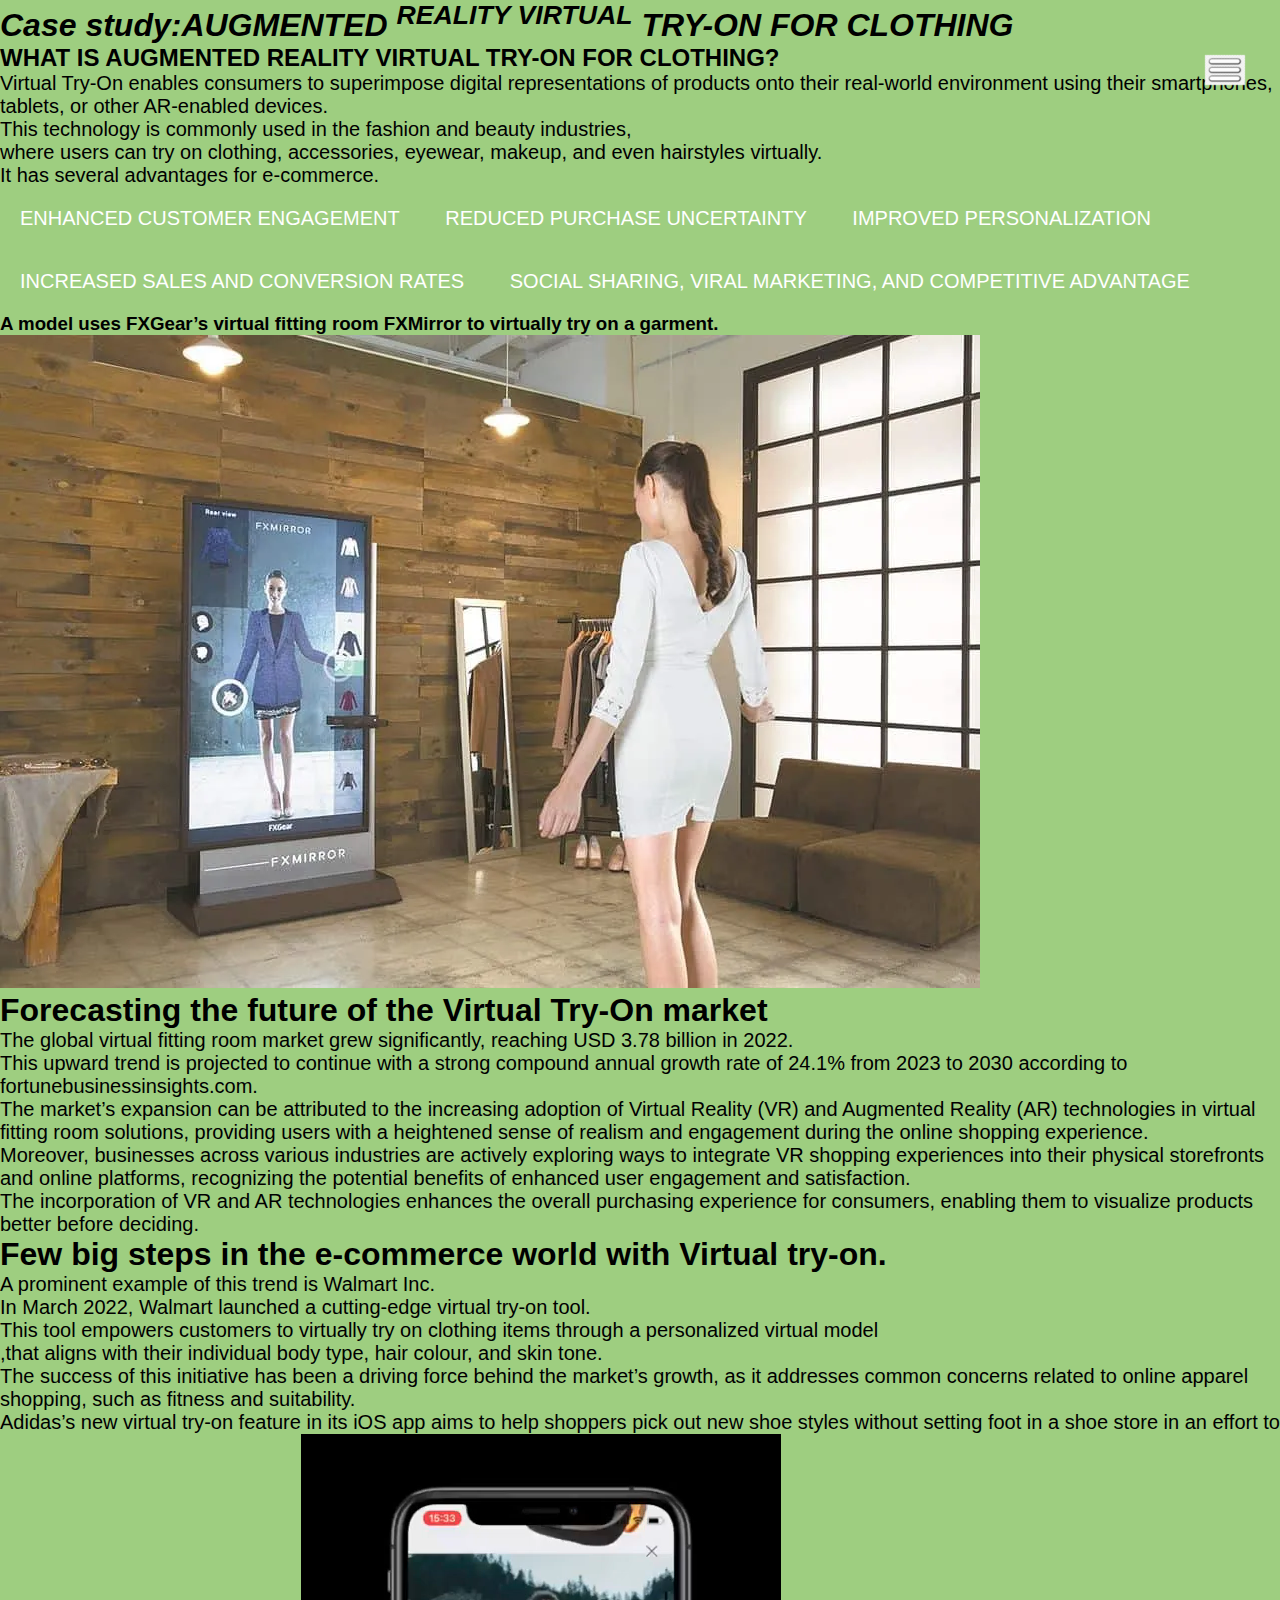
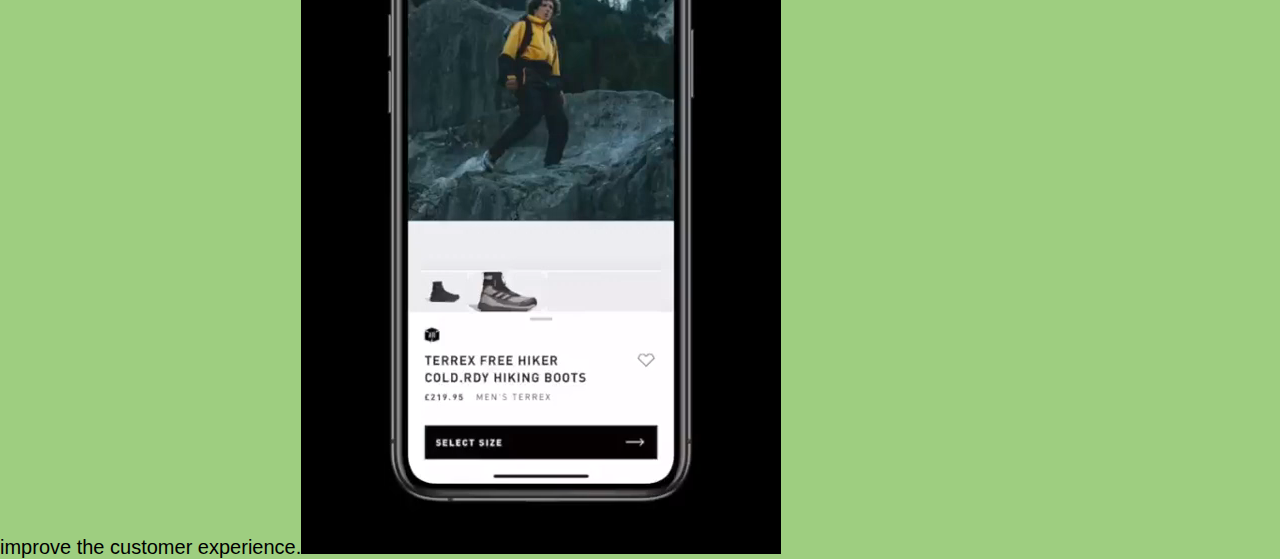
<file: feature.html>
<!DOCTYPE html>
<html>
<head>
<title>AUGMENTED REALITY VIRTUAL TRY-ON FOR CLOTHING</title>
<link rel="icon" type="image/webp" href="fav.webp">
<link rel="stylesheet" href="styles.css">
<meta name="viewport" content="withdth=devices-width, initial-scale=1">

</head>
<body style="background-color:rgb(158,206,128)">

<h1><i>Case study:AUGMENTED <sup>REALITY VIRTUAL</sup> TRY-ON FOR CLOTHING</i></h1>
<h2><strong>WHAT IS AUGMENTED REALITY VIRTUAL TRY-ON FOR CLOTHING?</strong></h2>
<po style="font-size:20px;">Virtual Try-On enables consumers to superimpose digital representations of products onto their real-world environment using their smartphones,<br>
 tablets, or other AR-enabled devices.<br> 
This technology is commonly used in the fashion and beauty industries,<br> where users can try on clothing, accessories, eyewear, makeup, and even hairstyles virtually.<br> 
It has several advantages for e-commerce.</po>
<ol style="font-size:20px;">
<li>Enhanced customer engagement</li>
<li>Reduced purchase uncertainty</li>
<li>Improved personalization</li>
<li>Increased sales and conversion rates</li>
<li>Social sharing, viral marketing, and Competitive advantage</li>
</ol>
<h3>A model uses FXGear’s virtual fitting room FXMirror to virtually try on a garment.</h3>
<img src="f1.webp" hieght:40%,width:40%;>
<h1>Forecasting the future of the Virtual Try-On market</h1>
<p style="font-size:20px;">The global virtual fitting room market grew significantly, reaching USD 3.78 billion in 2022.<br> This upward trend is projected to continue with a strong compound annual growth rate of 24.1% from 2023 to 2030 according to fortunebusinessinsights.com.<br>The market’s expansion can be attributed to the increasing adoption of Virtual Reality (VR) and Augmented Reality (AR) technologies in virtual fitting room solutions, providing users with a heightened sense of realism and engagement during the online shopping experience.<br>

Moreover, businesses across various industries are actively exploring ways to integrate VR shopping experiences into their physical storefronts and online platforms, recognizing the potential benefits of enhanced user engagement and satisfaction.<br> The incorporation of VR and AR technologies enhances the overall purchasing experience for consumers, enabling them to visualize products better before deciding.</p>
<h1>Few big steps in the e-commerce world with Virtual try-on.</h1>
<p style="font-size:20px;">A prominent example of this trend is Walmart Inc.<br> In March 2022, Walmart launched a cutting-edge virtual try-on tool.<br>This tool empowers customers to virtually try on clothing items through a personalized virtual model<br>,that aligns with their individual body type, hair colour, and skin tone.<br>The success of this initiative has been a driving force behind the market’s growth, as it addresses common concerns related to online apparel shopping, such as fitness and suitability.<br>

Adidas’s new virtual try-on feature in its iOS app aims to help shoppers pick out new shoe styles without setting foot in a shoe store in an effort to improve the customer experience.<video autoplay loop muted class"bck-video"> 
<source src="ff2.mp4">
</video></p>

<div id="sideNav">
<nav>
<ul>
<li><a href="file:///C:/Users/DELL/Desktop/augmented%20reality%20virtual%20try-on%20for%20clothing/maincodeza.html"><img src="home.png">HOME</a></li>
<li><a href="file:///C:/Users/DELL/Desktop/augmented%20reality%20virtual%20try-on%20for%20clothing/feature.html"><img src="featured.png">FEATURES</a></li>
<li><a href="#"><img src="settings.png">SERVICES</a></li>
<li><a href="file:///C:/Users/DELL/Desktop/augmented%20reality%20virtual%20try-on%20for%20clothing/feedback.html?full-name=&comments=#"><img src="rate.png">FEEDBACK</a></li>
<li><a href="https://search.yahoo.com/search?fr=mcafee&type=E210US91105G0&p=301+Griffiths+Mxenge+Highway%2C+Umlazi%2C+Durban%2C+4066%2C+South+Africa&guccounter=1"><img src="keep.png">MEET US</a></li>
</ul>
</nav>
</div>

<div id="menuBtn">
<img src="nav.jpeg" id="menu">
</div> 
</section>

<script>
var menuBtn=document.getElementById("menuBtn")
var sideNav=document.getElementById("sideNav")
var menu=document.getElementById("menu")

menuBtn.onclick=function(){
if(sideNav.style.right=="-250px"){
   sideNav.style.right="0";
   menu.src="close.jpeg";
}
else{
  sideNav.style.right="-250px"; 
  menu.src="nav.jpeg";
}

}
</script>
 


</body>
</html>
</file>
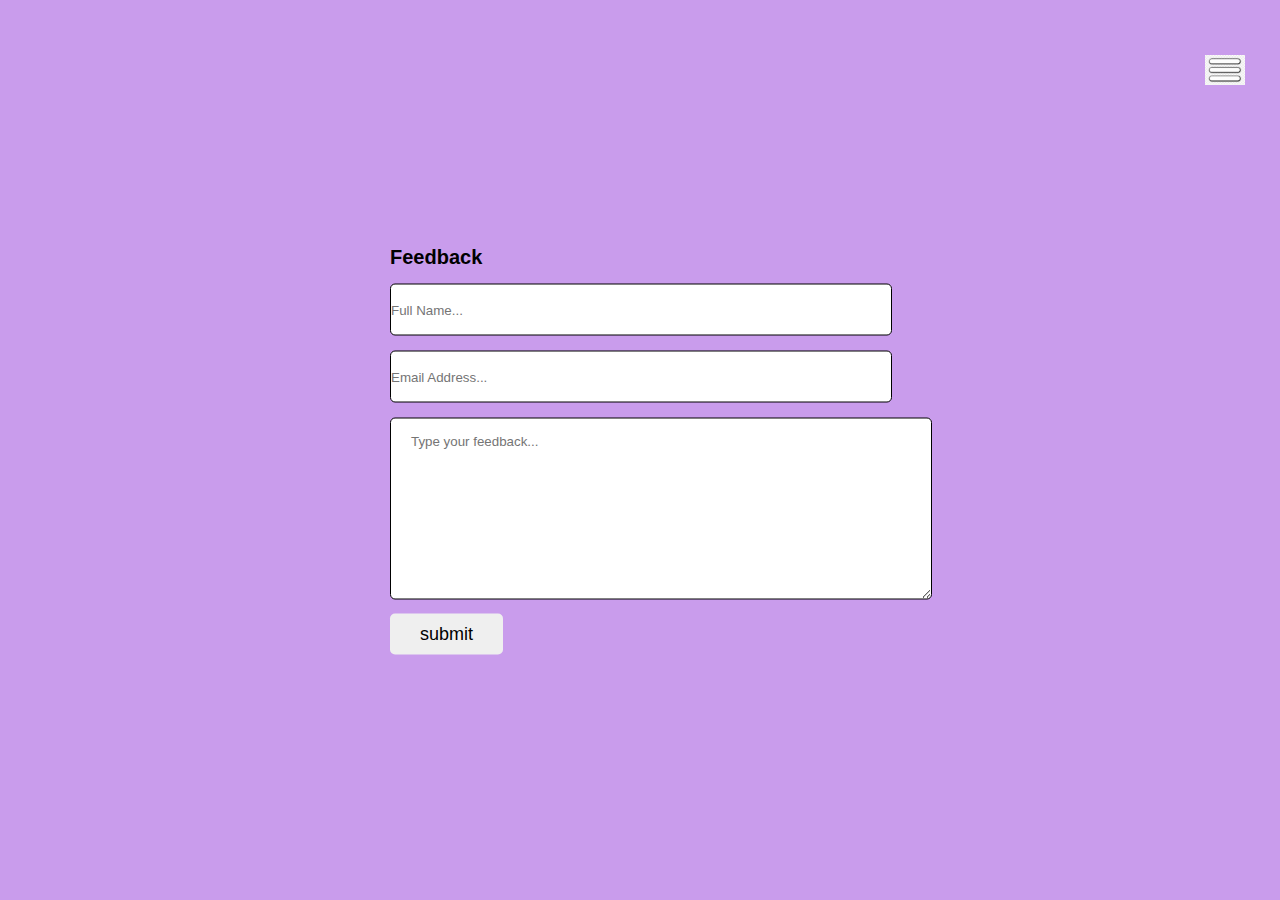
<file: feedback.html>
<!DOCTYPE html>
<html>
<head>
<title>Comment</title>
<link rel="stylesheet" href="styles.css">
<link rel="icon" type="image/webp" href="fav.webp">
<meta name="viewport" content="withdth=devices-width, initial-scale=1">

</head>
<body style="background-color:rgb(201,156,236);">

<div class="comment-box">
 <h2>Feedback</h2>
<form action="#">
   <input type="text=" name="full-name" placeholder="Full Name...">
   <input type=" name="email" placeholder="Email Address...">
   <textarea name="comments" placeholder="Type your feedback..."></textarea>
<button type="submit"><span></span>submit</button>
</form>
</div>

<div id="sideNav">
<nav>
<ul>
<li><a href="file:///C:/Users/DELL/Desktop/augmented%20reality%20virtual%20try-on%20for%20clothing/maincodeza.html"><img src="home.png">HOME</a></li>
<li><a href="file:///C:/Users/DELL/Desktop/augmented%20reality%20virtual%20try-on%20for%20clothing/feature.html"><img src="featured.png">FEATURES</a></li>
<li><a href="#"><img src="settings.png">SERVICES</a></li>
<li><a href="file:///C:/Users/DELL/Desktop/augmented%20reality%20virtual%20try-on%20for%20clothing/feedback.html?full-name=&comments=#"><img src="rate.png">FEEDBACK</a></li>
<li><a href="https://search.yahoo.com/search?fr=mcafee&type=E210US91105G0&p=301+Griffiths+Mxenge+Highway%2C+Umlazi%2C+Durban%2C+4066%2C+South+Africa&guccounter=1"><img src="keep.png">MEET US</a></li>
</ul>
</nav>
</div>

<div id="menuBtn">
<img src="nav.jpeg" id="menu">
</div> 
</section>

<script>
var menuBtn=document.getElementById("menuBtn")
var sideNav=document.getElementById("sideNav")
var menu=document.getElementById("menu")

menuBtn.onclick=function(){
if(sideNav.style.right=="-250px"){
   sideNav.style.right="0";
   menu.src="close.jpeg";
}
else{
  sideNav.style.right="-250px"; 
  menu.src="nav.jpeg";
}

}
</script>
 

</body>
</html>
</file>
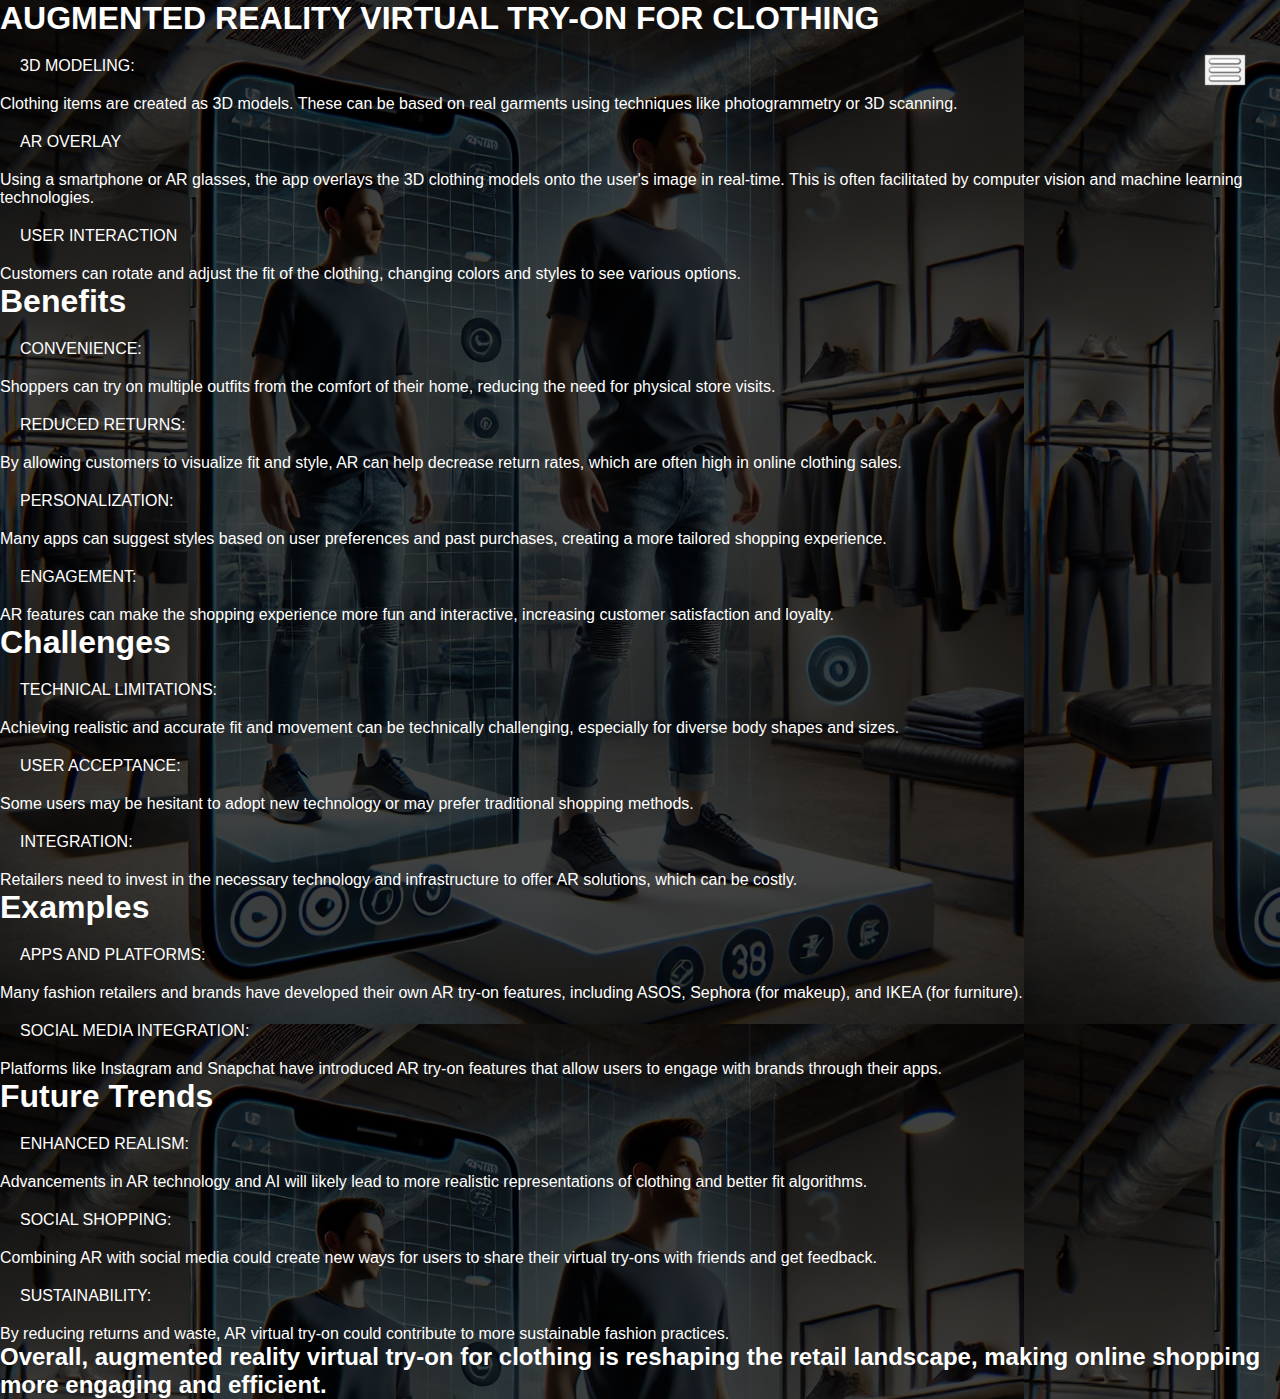
<file: information.html>
<!DOCTYPE html>
<html>
<head>
<title>FEATURE FOR AUGMENTED REALITY VIRTUAL TRY-ON FOR CLOTHING</title>
<link rel="icon" type="image/webp" href="fav.webp">
<link rel="stylesheet" href="styles.css">
<meta name="viewport" content="withdth=devices-width, initial-scale=1">

</head>
<body style="background-image:linear-gradient(rgba(0,0,0,0.75),rgba(0,0,0,0.75)),url('infoback.webp');color:#fff;";
>
<h1>AUGMENTED REALITY VIRTUAL TRY-ON FOR CLOTHING</h1>
<ol>
  <li>3D Modeling:</li>
  <p> Clothing items are created as 3D models. These can be based on real garments using techniques like photogrammetry or 3D scanning.</p>
 
 <li>AR OVERLAY</li>
  <p>Using a smartphone or AR glasses, the app overlays the 3D clothing models onto the user's image in real-time. This is often facilitated by computer vision and machine learning technologies.
</p>

  <li>USER Interaction</li>
  <p>Customers can rotate and adjust the fit of the clothing, changing colors and styles to see various options.</p>

</ol> 
 
<h1>Benefits</h1>
 
<ul>
  <li>Convenience:</li>
  <p>Shoppers can try on multiple outfits from the comfort of their home, reducing the need for physical store visits.</p>
  <li>Reduced Returns:</li>
  <p>By allowing customers to visualize fit and style, AR can help decrease return rates, which are often high in online clothing sales.</p>
 <li>Personalization:</li>
 <p>Many apps can suggest styles based on user preferences and past purchases, creating a more tailored shopping experience.</p>
 <li>Engagement:</li>
 <p>AR features can make the shopping experience more fun and interactive, increasing customer satisfaction and loyalty.</p>
</ul>  

<h1>Challenges</h1>
<ul>
  <li>Technical Limitations:</li>
  <p>Achieving realistic and accurate fit and movement can be technically challenging, especially for diverse body shapes and sizes.</p>
 <li>User Acceptance:</li>
 <p>Some users may be hesitant to adopt new technology or may prefer traditional shopping methods.</p>
<li>Integration:</li>
 <p>Retailers need to invest in the necessary technology and infrastructure to offer AR solutions, which can be costly.</p>
</ul>

<h1>Examples</h1>
<ul>
 <li>Apps and Platforms:</li>
 <p>Many fashion retailers and brands have developed their own AR try-on features, including ASOS, Sephora (for makeup), and IKEA (for furniture).</p>
<li>Social Media Integration:</li>
 <p>Platforms like Instagram and Snapchat have introduced AR try-on features that allow users to engage with brands through their apps.</p>
</ul>

<h1>Future Trends</h1>
<ul>
 <li>Enhanced Realism:</li>
 <p>Advancements in AR technology and AI will likely lead to more realistic representations of clothing and better fit algorithms.</p>
 <li>Social Shopping:</li>
 <p>Combining AR with social media could create new ways for users to share their virtual try-ons with friends and get feedback.</p>
<li>Sustainability:</li>
 <p>By reducing returns and waste, AR virtual try-on could contribute to more sustainable fashion practices.</p>
</ul>
<h2>Overall, augmented reality virtual try-on for clothing is reshaping the retail landscape, making online shopping more engaging and efficient.</h2>
<div id="sideNav">
<nav>
<ul>
<li><a href="file:///C:/Users/DELL/Desktop/augmented%20reality%20virtual%20try-on%20for%20clothing/maincodeza.html"><img src="home.png">HOME</a></li>
<li><a href="file:///C:/Users/DELL/Desktop/augmented%20reality%20virtual%20try-on%20for%20clothing/feature.html"><img src="featured.png">FEATURES</a></li>
<li><a href="#"><img src="settings.png">SERVICES</a></li>
<li><a href="file:///C:/Users/DELL/Desktop/augmented%20reality%20virtual%20try-on%20for%20clothing/feedback.html?full-name=&comments=#"><img src="rate.png">FEEDBACK</a></li>
<li><a href="https://search.yahoo.com/search?fr=mcafee&type=E210US91105G0&p=301+Griffiths+Mxenge+Highway%2C+Umlazi%2C+Durban%2C+4066%2C+South+Africa&guccounter=1"><img src="keep.png">MEET US</a></li>
</ul>
</nav>
</div>

<div id="menuBtn">
<img src="nav.jpeg" id="menu">
</div> 
</section>

<script>
var menuBtn=document.getElementById("menuBtn")
var sideNav=document.getElementById("sideNav")
var menu=document.getElementById("menu")

menuBtn.onclick=function(){
if(sideNav.style.right=="-250px"){
   sideNav.style.right="0";
   menu.src="close.jpeg";
}
else{
  sideNav.style.right="-250px"; 
  menu.src="nav.jpeg";
}
}
</script>
 
</body>
</html>
</file>
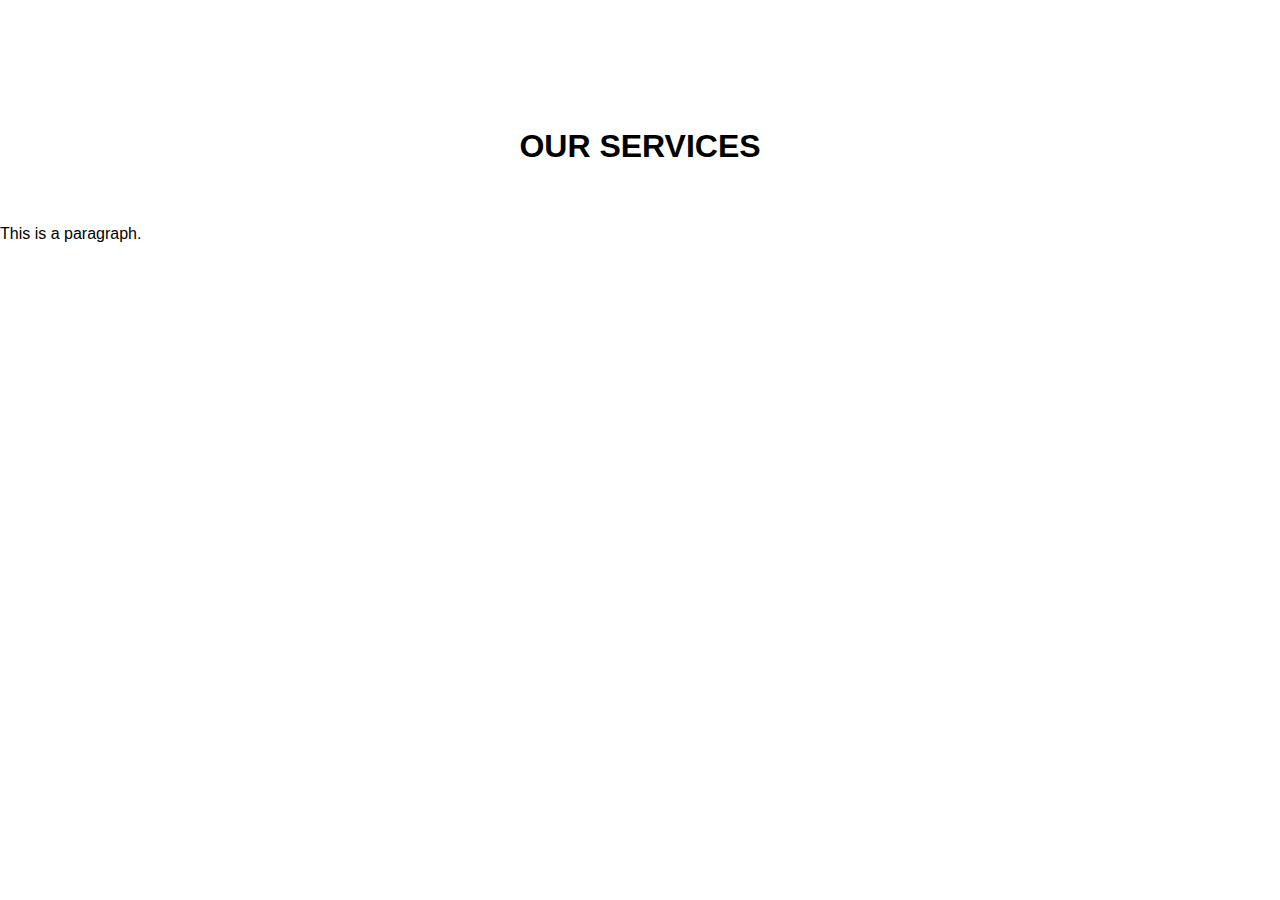
<file: service.html>
<!DOCTYPE html>
<html>
<head>
<title>SERVICE</title>
<link rel="stylesheet" href="styles.css">
<link rel="stylesheet"href="https://cdnjs.cloudflare.com/ajax/libs/font-awesome/4.7.0/css/font-awesome.min.css">

<link rel="icon" type="image/webp" href="fav.webp">
<meta name="viewport" content="withdth=devices-width, initial-scale=1">
<body>
<div class="container">
<h1>OUR SERVICES</h1>
 <div class="row">
 
<p>This is a paragraph.</p>
</div>
</div>
</body>
</html>
</file>
<file: styles.css>
*{
   margin:0;
   padding:0;
   font-family: sans-serif;
}

.banner{
        width:100%;
        height:100vh;
       
 background-image:linear-gradient(rgba(0,0,0,0.75),rgba(0,0,0,0.75)),url('VAR.webp');
background-size:cover;
background-position: center;
}

.navbar{
       width: 85%;
       margin: auto;
       padding: 35px 0;
       display: flex;
       align-items: center;
       justify-content: space-between;
    }

.logo{
    width:120px;
    cursor:pointer:
}

.search-container{
 margin-top:100px;
 position: relative;
 }
.search-container input{
 width:350px;
 font-size:18px;
 padding:10px 20px;
 border-radius:10px;
 border:none;
 box-shadow:0px 2px 5px rgb(133,126,189);
}
.search-container input:focus{
 width:450px;
}

.search-container i{
position:absolute;
top:50%;
right:20px;
transform:translateY(-50%);
color:#555;
cursor:pointer;
}

.navbar ul, li{
 list-style: none;
 display: inline-block;
 margin:0 20px;
position: relative;
}

.navbar ul, li, a{
 text-decoration: none;
 color:#fff;
 text-transform: uppercase;
}

.navbar li::after{
 content:'';
 height:3px;
 width:0;
 background: blue;
 position: absolute;
 left:0;
 bottom: -10px;
transition:0.5s;
}

.navbar li:hover::after{
 width:100%
}

.content{
 width:100%;
 position: absolute;
 top:50%;
 transform: translatey(-50%);
 text-align:center;
 color:#fff;
font-style:Kaushan Script;
}

.content h2{ 
 font-size:70px;
 margin-top:80px;
}

.content p{
 margin: 20px auto;
 font-weight:100;
 line-height: 25px;
}

.banner-btn{
 margin:70px auto 0;
 }

.banner-btn a{
 width:150px;
 text-decoration:none;
 display: inline-block;
 margin:0 10px;
 padding: 12px 0;
 color: #fff;
 position: relative;
 border: 5px solid #fff;
 z-index:1;
transition: color 0.5s;
}

.banner-btn a span{
 width: 0;
 height: 100%;
 position: absolute;
 top:0;
 left:0;
 background:powderblue;
 z-index:-1;
transition: color 0.5s;
}

.banner-btn a:hover span{
    width: 100%;
}
.banner-btn a:hover {
     color:#000;
}

#sideNav{
  width: 250px;
  height: 100vh;
  position: fixed;
  right:-250px;
  top:0;
  background:grey;
 z-index:2;
 transition:0.5s;
}

nav ul, li{
  list-style: none;
  margin:20px 20px;
  }
nav ul, li a{
  text-decoration: none;
  color:#fff;
}

#menuBtn{
  width:50px;
  height: 50px;
  text-align: center;
  position: fixed;
  right:30px;
  top:20px;
  border-radius:3px;
  z-index:3;
  cursor: pointer;
  }

 #menuBtn img{
 width:40px;
 margin-top: 35px;
}

@media screen and (max-width:770px){
  .content h2{ 
   font-size:44px;
  }
  .content p{
 margin: 10px auto;
 font-weight:50;
 line-height: 15px;
 }
  .banner-btn a{
  display:block;
  margin:20px auto;
  }
}

#feature{
 width:100%;
 padding:70px 0;
}

.title-text{
 text-align:center;
padding-botom:70px;
}

.title-text p{
margin:auto;
font-size:20px;
color:blue;
font-weight:bold;
position:relative;
z-index:1;
display:inline-block;
}

.title-text p::after{
content:'';
width:50px;
height:35px;
background:linear-gradient(blue,#fff);
position: absolute;
top:-20px;
left:0;
z-index:-1;
transform:rotate(10deg);
border-top-left-radius:35px;
border-bottom-right-radius:35px;
}

.title-text h1{
font-size:50px;
color:rgb(179,56,78);
}

.bck-video{
right:0;
bottom:0;
}

@media(min-aspect-ratio:16/9){
.bck-video{
 width:100%;
height: auto;
 }
}

@media(max-aspect-ratio:16/9){
.bck-video{
 width: auto;
height:100%;
}
}

.feature-box{
width:80%;
margin: auto;
display: flex;
flex-wrap: wrap;
align-items: center;
text-align: center;
}

.features{
 flex-basis:50%;
 }

.features-img{
flex-basis:50%;
margin:auto;
}

.features-img{
width:60%;
border-radius:10px;
}

.features h1{
text-align: left;
margin-bottom:10px;
font-weight:100;
color: black;
}

.features-desc{
display: flex;
align-items: center;
margin-bottom:40px;
}

.feature-icon .fa{
width:50px;
hieght:50px;
font-size:30px;
line-hieght:50px;
border-radius:8px;
color: black;
border: 1px solid black;
}

.feature-text p{
 padding:0 20px;
text-align: initial;
}

.comment-box{
 top:50%;
 left:50%;
 position: absolute;
 transform:translate(-50%, -50%);
 width:500px;
}
.comment-box h2{
 font-size:20px;
 margin-bottom:15px;
 }

.comment-box input{
 width:100%;
 height:50px;
 padding0 20px;
 margin-bottom:15px;
 border-radius:5px;
 border:1px solid black;
}

.comment-box input:focus{
border:1px solid black;
outline:0;
}

.comment-box textarea{
 width:100%;
 height:150px;
 padding:15px 20px;
 margin-bottom:10px;
 border-radius:5px;
 border:1px solid black;
}

.comment-box textarea: focus{
 border:1px solid black;
 outline:0;
}
.comment-box button{
 border:0;padding:10px 30px;
 font-size:18px;
 border-radius:5px;
 color:black;
}

.comment-box button:hover{
 background-color:rgb(12,56,89);
}

.container{
 width:100%;
 height:100vh;
 padding:0 %8;
}
.container h1{
 text-align:center;
 padding-top:10%;
 margin-bottom:60px;
 font-weight600;
 position:relative;
}

.container h1::after{
 content:'';
 background-color:8,123,89;
 width:5px;
 position:bsolute;
 bottom:-5px;
left:50%;
transform:tanslatex(-50%)'
}
</file>
